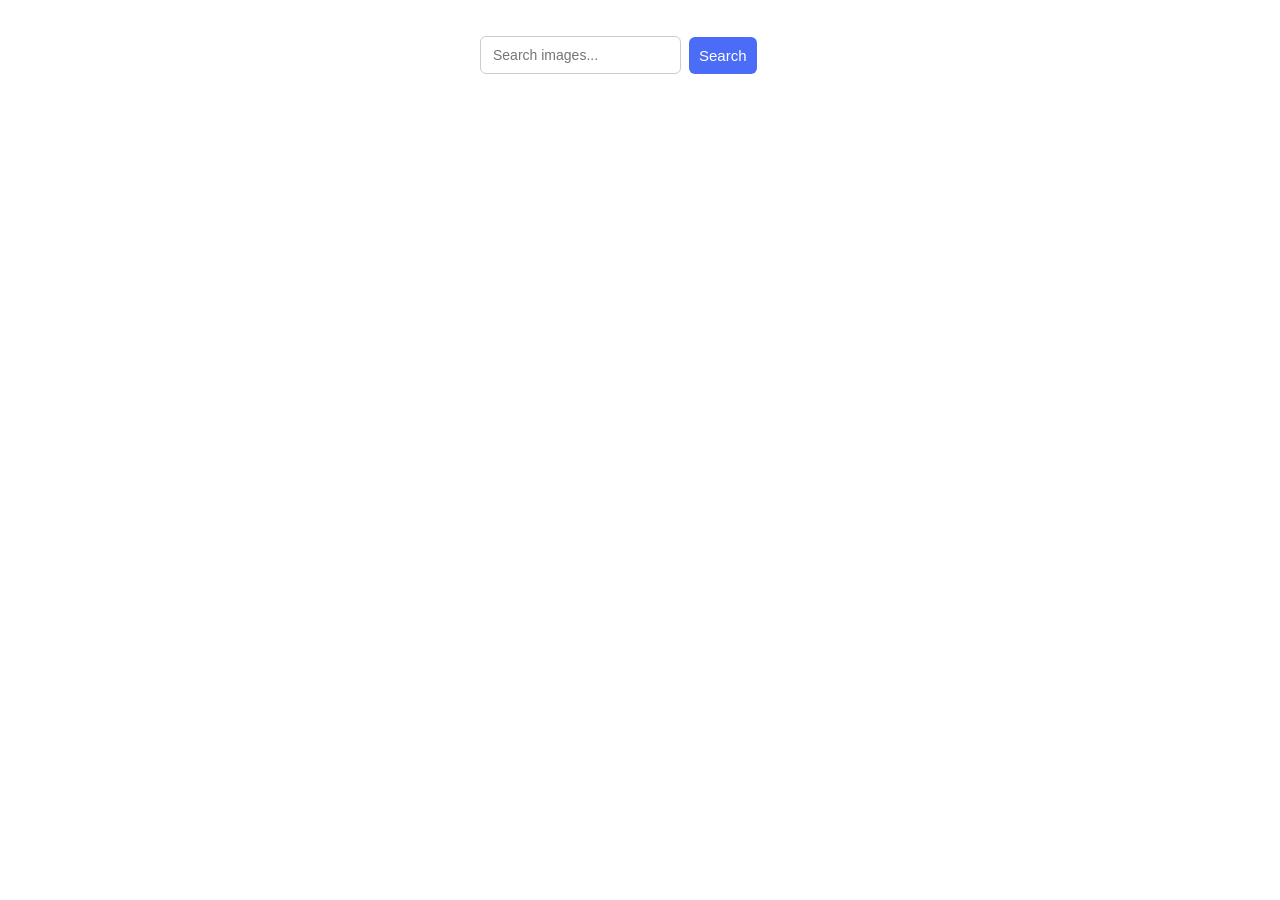
<file: src/index.html>
<!DOCTYPE html>
<html lang="en">
  <head>
    <meta charset="UTF-8" />
    <link rel="icon" type="image/svg+xml" href="/favicon.svg" />
    <meta name="viewport" content="width=device-width, initial-scale=1.0" />
    <title>Vanilla App Template</title>
    <link rel="stylesheet" href="./css/styles.css" />
  </head>
  <body>
    <main>
      <form class="form">
        <div class="form-field">
          <label>
            <input
              type="text"
              name="search-text"
              placeholder="Search images..."
              required
            />
          </label>
          <button type="submit">Search</button>
        </div>

        <span class="loader is-hidden"></span>
      </form>
      <ul class="gallery"></ul>
    </main>

    <script type="module" src="./main.js"></script>
  </body>
</html>
</file>
<file: src/css/styles.css>
/**
  |============================
  | include css partials with
  | default @import url()
  |============================
*/
/* Common styles */
@import url('./reset.css');
@import url('./base.css');

.gallery {
  display: grid;
  grid-template-columns: repeat(auto-fill, minmax(250px, 1fr));
  gap: 24px;
  list-style: none;
  padding: 0;
  justify-content: center;
}
.gallery-item {
  border: 1px solid #ddd;
}

.gallery-image {
  width: 100%;
  height: 240px;
  object-fit: cover;
  display: block;
}
.info {
  display: flex;
  justify-content: space-between;
  padding: 10px;
  font-size: 12px;
}

.info p {
  margin: 0;
  text-align: center;
}
.form {
  background-color: #ffffff;
  padding: 24px 28px;
  width: 100%;
  max-width: 320px;
  margin: 12px auto;
  border-radius: 12px;
  display: block;
  align-items: center;
  gap: 12px;
}
.form-field {
  display: flex;
  gap: 8px;
  margin-bottom: 16px;
  align-items: center;
}
.form label {
  display: flex;
  font-size: 14px;
  color: #555;
}
.form input {
  padding: 10px 12px;
  font-size: 14px;
  border: 1px solid #ccc;
  border-radius: 6px;
  transition: border-color 0.3s, box-shadow 0.3s;
}

.form input:focus {
  border-color: #4a6cf7;
  box-shadow: 0 0 0 2px rgba(74, 108, 247, 0.2);
}
.form button {
  padding: 10px;
  font-size: 15px;
  background-color: #4a6cf7;
  color: #ffffff;
  border: none;
  border-radius: 6px;
  cursor: pointer;
  transition: background-color 0.3s, transform 0.1s;
}
.form button:hover {
  background-color: #3b5be0;
}
.loader {
  width: 24px;
  height: 24px;
  border: 5px dotted #3b5be0;
  border-radius: 50%;
  display: inline-block;
  position: relative;
  box-sizing: border-box;
  left: 25%;
  animation: rotation 2s linear infinite;
}

@keyframes rotation {
  0% {
    transform: rotate(0deg);
    scale: 1;
  }
  50% {
    scale: 0.6;
  }
  100% {
    transform: rotate(360deg);
    scale: 0.9;
  }
}
.is-hidden {
  visibility: hidden;
  height: 0;
  margin: 0;
}
</file>
